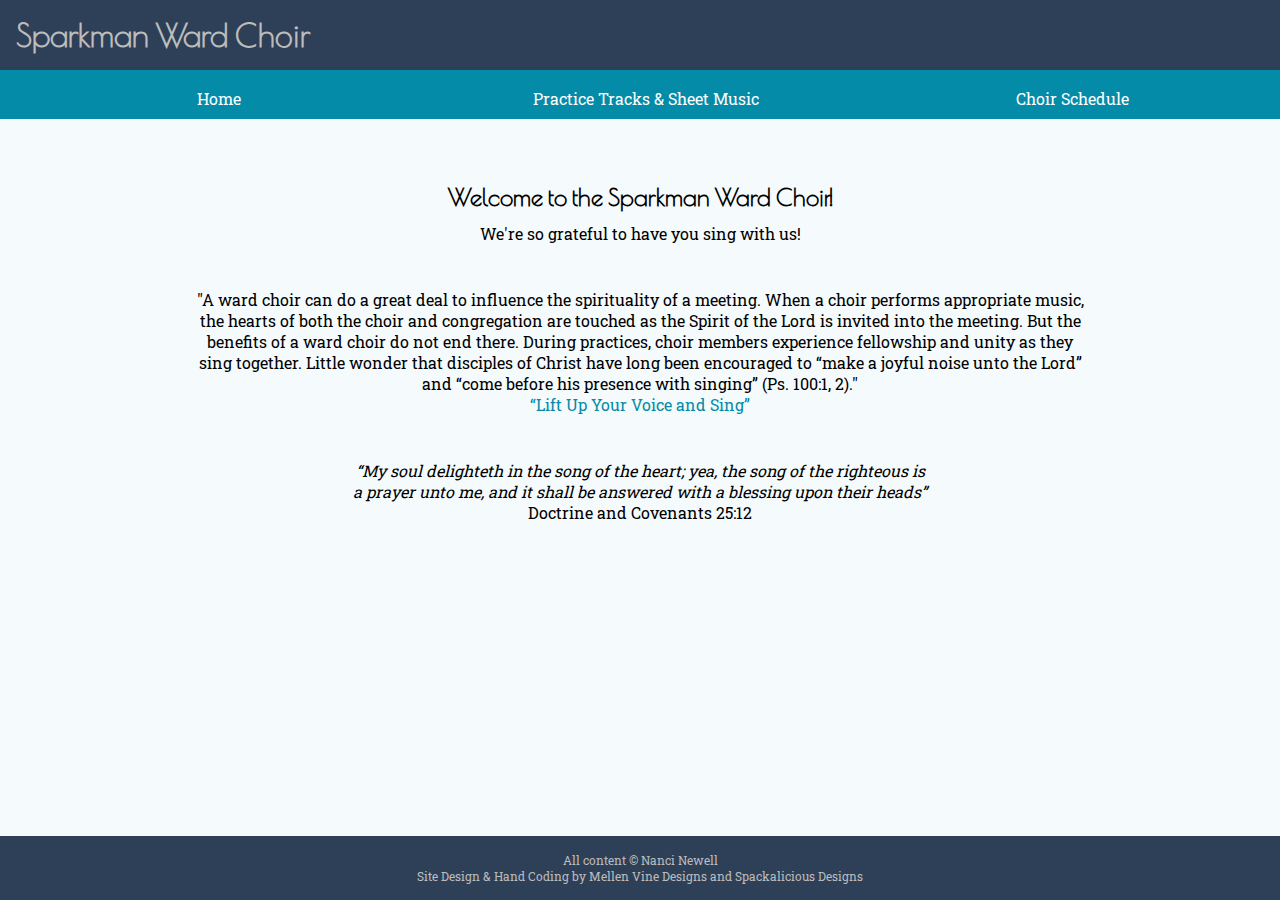
<file: index.html>
<!DOCTYPE html>
<html>
<head>
    <title>Sparkman Ward Choir | Huntsville, Alabama</title>
    <meta name="description" content="Sparkman Ward Choir, Huntsville, Alabama">    
    <meta charset="utf-8">
    <meta name="viewport" content="width=device-width, initial-scale=1, viewport-fit=cover">
    <meta http-equiv="x-ua-compatible" content="ie=edge">
    <link rel="shortcut icon" href="images/favicon.png">
    <link href="css/main.css" rel="stylesheet" media="screen">
    <link href="css/large.css" rel="stylesheet" media="screen">
</head>
    <header>
        <h1 class="logo">Sparkman Ward Choir</h1>
        
        <!-- Hamburger icon -->
        <input class="side-menu" type="checkbox" id="side-menu"/>
        <label class="hamb" for="side-menu"><span class="hamb-line"></span></label>
        <!-- Menu -->
        <nav class="nav">
            <ul class="menu">
                <li><a href="index.html">Home</a></li>
                <li><a href="music.html">Practice Tracks & Sheet Music</a></li>
                <li><a href="schedule.html">Choir Schedule</a></li>
            </ul>
        </nav>
    </header>
    <main>
        <div id="welcome">
            <h2>Welcome to the Sparkman Ward Choir!</h2>
            <p>We're so grateful to have you sing with us!</p>
            <br>
            <p>"A ward choir can do a great deal to influence the spirituality of a meeting. When a choir performs appropriate music, the hearts of both the choir and congregation are touched as the Spirit of the Lord is invited into the meeting. But the benefits of a ward choir do not end there. During practices, choir members experience fellowship and unity as they sing together. Little wonder that disciples of Christ have long been encouraged to “make a joyful noise unto the Lord” and “come before his presence with singing” (Ps. 100:1, 2)." 
                <br><a href="https://www.churchofjesuschrist.org/study/ensign/2001/08/lift-up-your-voice-and-sing?lang=eng" target="_blank">“Lift Up Your Voice and Sing”</a>
            </p>
            <br>
            <p><em>“My soul delighteth in the song of the heart; yea, the song of the righteous is <br>a prayer unto me, and it shall be answered with a blessing upon their heads”</em> <br>Doctrine and Covenants 25:12</p>
        </div>
    </main>
    <footer>
        <p>All content &copy; Nanci Newell</p>
        <p>Site Design & Hand Coding by Mellen Vine Designs and Spackalicious Designs</p>
    </footer>
</body>
</html>
</file>
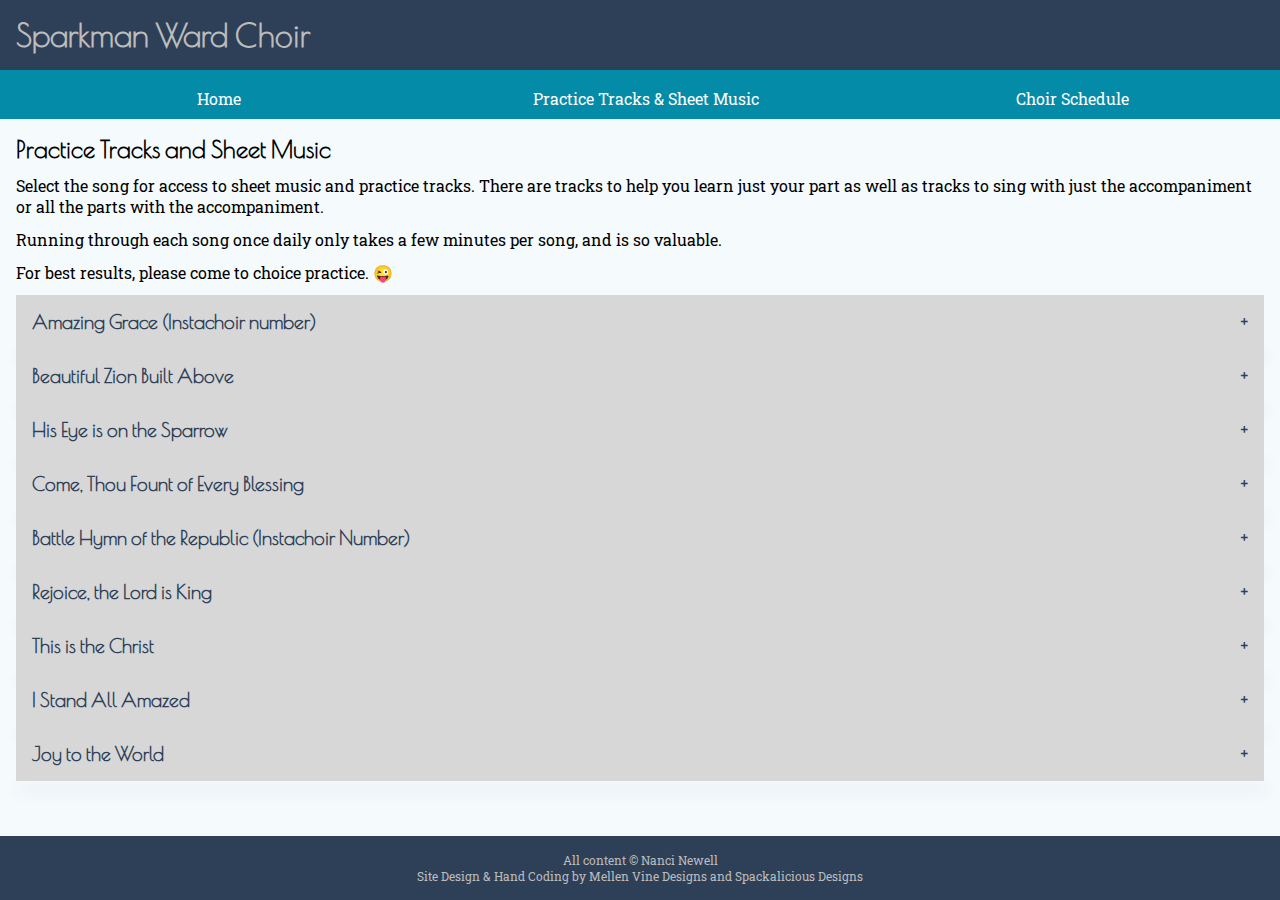
<file: music.html>
<!DOCTYPE html>
<html>
<head>
    <title>Sparkman Ward Choir | Huntsville, Alabama</title>
    <meta name="description" content="Sparkman Ward Choir, Huntsville, Alabama">    
    <meta charset="utf-8">
    <meta name="viewport" content="width=device-width, initial-scale=1, viewport-fit=cover">
    <meta http-equiv="x-ua-compatible" content="ie=edge">
    <link rel="shortcut icon" href="images/favicon.png">
    <link href="css/main.css" rel="stylesheet" media="screen">
    <link href="css/large.css" rel="stylesheet" media="screen">
</head>
    <header>
        <h1 class="logo">Sparkman Ward Choir</h1>
        
        <!-- Hamburger icon -->
        <input class="side-menu" type="checkbox" id="side-menu"/>
        <label class="hamb" for="side-menu"><span class="hamb-line"></span></label>
        <!-- Menu -->
        <nav class="nav">
            <ul class="menu">
                <li><a href="index.html">Home</a></li>
                <li><a href="music.html">Practice Tracks & Sheet Music</a></li>
                <li><a href="schedule.html">Choir Schedule</a></li>
            </ul>
        </nav>
    </header>
    <main>
        <h2>Practice Tracks and Sheet Music</h2>
        <p>Select the song for access to sheet music and practice tracks. There are tracks to help you learn just your part as well as tracks to sing with just the accompaniment or all the parts with the accompaniment.</p>
        <p>Running through each song once daily only takes a few minutes per song, and is so valuable.</p>
        <p>For best results, please come to choice practice. &#128540;</p>

        <!-- <button class="accordion">If the Savior Stood Beside Me</button>
        <div class="panel">
            <ul>
                <li><a target="_blank" href="sheetmusic/if-the-savior-stood-beside-me-duet-or-two-part-choir-verses-1-2-and-6.pdf">Original Sheet Music</a></li>
                
                <li><a target="_blank" href="https://rumble.com/v3b12ru-if-the-savior-stood-beside-me-all-with-accompaniment.html">All Parts with Accompaniment - video</a></li>
                <li><a target="_blank" href="audio/if_the_savior_stood_beside_me/all_with_accompaniment.mp3">All Parts with Accompaniment - mp3</a></li>
                <li><a target="_blank" href="audio/if_the_savior_stood_beside_me/accompaniment.mp3">Accompaniment Only - mp3</a></li>

                <li><a target="_blank" href="https://rumble.com/v3b12t0-if-the-savior-stood-beside-me-women-with-accompaniment.html">Women with Accompaniment - video</a></li>
                <li><a target="_blank" href="audio/if_the_savior_stood_beside_me/women_with_accomaniment.mp3">Women with Accompaniment - mp3</a></li>
                <li><a target="_blank" href="audio/if_the_savior_stood_beside_me/women_no_accomaniment.mp3">Women without Accompaniment - mp3</a></li>

                <li><a target="_blank" href="https://rumble.com/v3b12s8-if-the-savior-stood-beside-me-men-with-accompaniment.html">Men with Accompaniment - video</a></li>
                <li><a target="_blank" href="audio/if_the_savior_stood_beside_me/men_with_accomaniment.mp3">Men with Accompaniment - mp3</a></li>
                <li><a target="_blank" href="audio/if_the_savior_stood_beside_me/men_no_accomaniment.mp3">Men without Accompaniment - mp3</a></li>
               
            </ul>
        </div>
        
        <button class="accordion">Because I Have Been Given Much</button>
        <div class="panel">
            <ul>
                <li><a target="_blank" href="sheetmusic/Because I Have Been Given Much (men altered).pdf">Sheet Music (Parts Only)</a></li>
                <li><a target="_blank" href="audio/because_I_have_been_given_much/accompaniment.mp3">Accompaniment - mp3</a></li>
                <li><a target="_blank" href="https://rumble.com/v3ax1oo-because-i-have-been-given-much-soprano.html">Sopranos without Accompaniment - video</a></li>
                <li><a target="_blank" href="audio/because_I_have_been_given_much/soprano.mp3">Sopranos without Accompaniment - mp3</a></li>
                <li><a target="_blank" href="https://rumble.com/v3crfri-because-i-have-been-given-much-alto.html">Altos without Accompaniment - video</a></li>
                <li><a target="_blank" href="audio/because_I_have_been_given_much/alto.mp3">Altos without Accompaniment - mp3</a></li>
                <li><a target="_blank" href="https://rumble.com/v3crfpy-because-i-have-been-given-much-men-altered.html">Men without Accompaniment - video</a></li>
                <li><a target="_blank" href="audio/because_I_have_been_given_much/men.mp3">Men without Accompaniment - mp3</a></li>
               
            </ul>
        </div>
        <button class="accordion">Oh, Come, All Ye Faithful</button>
        <div class="panel">
            <ul>
                <li><a target="_blank" href="sheetmusic/Oh__Come__All_Ye_Faithful_original.pdf">Original Sheet Music</a></li>
                <li><a target="_blank" href="sheetmusic/Oh_Come_All_Ye-Faithful-parts_broken_out_and_condensed.pdf">Parts Broken Out Sheet Music</a></li>
                <li><a target="_blank" href="audio/oh_come_all_ye_faithful/Oh_come_all_ye_faithful-all_parts.mp3">All Parts with accompaniment - mp3</a></li>
                                
                <li><a target="_blank" href="audio/oh_come_all_ye_faithful/Oh_come_all_ye_faithful-soprano.mp3">Soprano - mp3</a></li>
                
                <li><a target="_blank" href="audio/oh_come_all_ye_faithful/Oh_come_all_ye_faithful-alto.mp3">Alto - mp3</a></li>
                <li><a target="_blank" href="audio/oh_come_all_ye_faithful/Oh Come All Ye Faithful - alto.m4a">Alto Recording- mp4</a></li>
                                
                <li><a target="_blank" href="audio/oh_come_all_ye_faithful/Oh_come_all_ye_faithful-tenor.mp3">Tenor - mp3</a></li>
                
                <li><a target="_blank" href="audio/oh_come_all_ye_faithful/Oh_come_all_ye_faithful-bass.mp3">Bass - mp3</a></li>
            </ul>
        </div>



        

        <button class="accordion">I Know That My Redeemer Lives</button>
        <div class="panel">
            <ul>
                 <li><a target="new" href=#>Song 1- with Nanci's edits</a></li>
                <li><a target="new" href="sheetmusic/i-know-that-my-redeemer-lives-cch.pdf">Hymn Book Sheet Music Color Coded for Hymplicity Arrangement</a></li>
                <li><a target="_blank" href="audio/i-know-that-my-redeemer-lives/accompaniment.mp3">Accompaniment Only MP3</a></li>
                <li><a target="_blank" href="audio/i-know-that-my-redeemer-lives/all.mp3">All Parts MP3</a></li>
                <li><a target="_blank" href="audio/i-know-that-my-redeemer-lives/soprano-with-accompaniment.mp3">Soprano MP3</a></li>
                <li><a target="_blank" href="audio/i-know-that-my-redeemer-lives/alto-with-accompaniment.mp3">Alto MP3</a></li>
                <li><a target="_blank" href="audio/i-know-that-my-redeemer-lives/tenor-with-accompaniment.mp3">Tenor MP3</a></li>
                <li><a target="_blank" href="audio/i-know-that-my-redeemer-lives/bass-with-accompaniment.mp3">Bass MP3</a></li>
            </ul>
        </div>

        <button class="accordion">How Can I Keep From Singing</button>
        <div class="panel">
            <ul>
                 <li><a target="new" href=#>Song 1- with Nanci's edits</a></li>
                <li><a target="new" href="sheetmusic/How-Can-I-Keep-From-Singing.pdf">Original Sheet Music</a></li>
                <li><a target="_blank" href="audio/how_can_i_keep_from_singing/all.mp3">All Parts MP3</a></li>
                <li><a target="_blank" href="audio/how_can_i_keep_from_singing/soprano-with-others.mp3">Soprano MP3</a></li>
                <li><a target="_blank" href="audio/how_can_i_keep_from_singing/alto-with-others.mp3">Alto MP3</a></li>
                <li><a target="_blank" href="audio/how_can_i_keep_from_singing/tenor-with-others.mp3">Tenor MP3</a></li>
                <li><a target="_blank" href="audio/how_can_i_keep_from_singing/bass-with-others.mp3">Bass MP3</a></li>
            </ul>
        </div>

        <button class="accordion">Testimony (I am a Child of God/I Believe in Christ Medley)</button>
        <div class="panel">
            <ul>
                <li><a target="new" href=#>Song 1- with Nanci's edits</a></li> 
                <li><a target="new" href="sheetmusic/Testimony__2015_.pdf">Original Sheet Music</a></li>
                <li><a target="_blank" href="audio/testimony/accompaniment.mp3">Accompaniment MP3</a></li>
                <li><a target="_blank" href="audio/testimony/all.mp3">All Parts MP3</a></li>
                <li><a target="_blank" href="audio/testimony/women-with-accompaniment.mp3">Women MP3</a></li>
                <li><a target="_blank" href="audio/testimony/men-with-accompaniment.mp3">Men MP3</a></li>
                
            </ul>
        </div>

        -->
<!-- 
        <button class="accordion">I Will Walk With Jesus</button>
        <div class="panel">
            <ul>
                <li><a target="new" href=#>Song 1- with Nanci's edits</a></li>
                <li><a target="new" href="sheetmusic/i_will_walk_with_jesus.pdf">Original Sheet Music</a></li>
                <li>Verse 1: Women <br>Chorus: All <br> Verse 2: Men<br>Chorus: All <br> Verse 3: All<br>Chorus: All </li>
                <li><a target="_blank" href="audio/i-will-walk-with-Jesus/i_will_walk_with_jesus_accompaniment.mp3">Accompaniment MP3</a></li>
                <li><a target="_blank" href="audio/i-will-walk-with-Jesus/i_will_walk_with_jesus.mp3">All Vocals MP3</a></li>
            </ul>
        </div> 
        
        <button class="accordion">Guide Us, O Thou Great Jehovah</button>
        <div class="panel">
            <ul>
                 <li><a target="new" href=#>Song 1- with Nanci's edits</a></li> 
                <li><a target="new" href="sheetmusic/guide_us_o_thou_great_jehovah_eng.pdf">Original Sheet Music</a></li>
                <li><a target="new" href="sheetmusic/great_jehovah_road_map_20240826_0001.pdf">Roadmap and Final Ending</a></li>
                <li><a target="new" href="sheetmusic/guide_us_o_thou_great_jehovah-hymnplicity_roadmapped.pdf">Hymplicity Roadmapped Sheet Music</a></li>
                <li><a target="_blank" href="audio/guide-us-o-thou-great-jehovah-vocal-and-instrumental-192k-eng.mp3">All Vocals (Original- not Hymnplicity) MP3</a></li>
                <li><a target="_blank" href="audio/i-will-walk-with-Jesus/i_will_walk_with_jesus.mp3">Accompaniment (Original- not Hymplicity) MP3</a></li>
            </ul>
        </div>

        <button class="accordion">It Is Well With My Soul</button>
        <div class="panel">
            <ul>
                <li><a target="new" href=#>Song 1- with Nanci's edits</a></li>
                <li><a target="new" href="sheetmusic/it_is_well_20240826_0001.pdf">Original Sheet Music</a></li>
                <li><a target="_blank" href="audio/it-is-well-with-my-soul.mp3">Accompaniment MP3</a></li>
            </ul>
        </div>-->

        <!-- <button class="accordion">My Own Sacred Grove</button>
        <div class="panel">
            <ul>-->
                <!-- <li><a target="new" href=#>Song 1- with Nanci's edits</a></li> -->
                <!-- <li><a target="new" href="sheetmusic/my-own-sacred-grove.pdf">Original Sheet Music</a></li>
                <li><a target="_blank" href="audio/my-own-sacred-grove/all.mp3">All MP3</a></li>
                <li><a target="_blank" href="audio/my-own-sacred-grove/accompaniment.mp3">Accompaniment MP3</a></li>
                <li><a target="_blank" href="audio/my-own-sacred-grove/soprano-with-accompaniment.mp3">Soprano MP3</a></li>
                <li><a target="_blank" href="audio/my-own-sacred-grove/alto-with-accompaniment.mp3">Alto MP3</a></li>
                <li><a target="_blank" href="audio/my-own-sacred-grove/tenor-with-accompaniment.mp3">Tenor MP3</a></li>
                <li><a target="_blank" href="audio/my-own-sacred-grove/bass">Bass MP3</a></li>
            </ul>
        </div>

        <button class="accordion">Oh Come, Oh Come, Emmanuel</button>
        <div class="panel">
            <ul> -->
                <!-- <li><a target="new" href=#>Song 1- with Nanci's edits</a></li> -->
                <!-- <li><a target="new" href="sheetmusic/o-come-o-come-emmanuel-exp-smith.pdf">Original Sheet Music</a></li>
                <li><a target="_blank" href="audio/o-come-o-come-emmanuel/all.mp3">All Parts MP3</a></li>
                <li><a target="_blank" href="audio/o-come-o-come-emmanuel/accompaniment.mp3">Accompaniment Only MP3</a></li>
                <li><a target="_blank" href="audio/o-come-o-come-emmanuel/soprano-with-accompaniment.mp3">Soprano MP3</a></li>
                <li><a target="_blank" href="audio/o-come-o-come-emmanuel/alto-with-accompaniment.mp3">Alto MP3</a></li>
                <li><a target="_blank" href="audio/o-come-o-come-emmanuel/tenor-with-accompaniment.mp3">Tenor MP3</a></li>
                <li><a target="_blank" href="audio/o-come-o-come-emmanuel/bass-with-accompaniment.mp3">Bass MP3</a></li>
            </ul>
        </div> -->

        <button class="accordion">Amazing Grace (Instachoir number)</button>
        <div class="panel">
            <ul>
                <li><a target="new" href="sheetmusic/amazing_grace.pdf">Sheet Music</a></li>
                <!--
                <li><a target="_blank" href=#>All with Accompaniment MP3</a></li>-->
                <li><a target="_blank" href="audio/amazing_grace/amazing_grace_accompaniment.mp3">Accompaniment Only MP3</a></li>
                <li><a target="_blank" href="audio/amazing_grace/amazing_grace_s.m4a">Soprano MP3</a></li>
                <li><a target="_blank" href="audio/amazing_grace/amazing_grace_a.m4a">Alto MP3</a></li>
                <li><a target="_blank" href="audio/amazing_grace/amazing_grace_t.m4a">Tenor MP3</a></li>
                <li><a target="_blank" href="audio/amazing_grace/amazing_grace_b.m4a">Bass MP3</a></li>
            </ul>
        </div>
        <button class="accordion">Beautiful Zion Built Above</button>
        <div class="panel">
            <ul>
                <li><a target="new" href="sheetmusic/BeautifulZionSATB.pdf">Sheet Music</a></li>
                <!--
                <li><a target="_blank" href=#>All with Accompaniment MP3</a></li>
                <li><a target="_blank" href=#>Accompaniment Only MP3</a></li>-->
                <li><a target="_blank" href="audio/beautiful_zion/beautiful_zion_s.m4a">Soprano</a></li>
                <li><a target="_blank" href="audio/beautiful_zion/beautiful_zion_a.mp4">Alto</a></li>
                <li><a target="_blank" href="audio/beautiful_zion/beautiful_zion_t.mp4">Tenor</a></li>
                <li><a target="_blank" href="audio/beautiful_zion/beautiful_zion_b.m4a">Bass</a></li>
            </ul>
        </div>
        <button class="accordion">His Eye is on the Sparrow</button>
        <div class="panel">
            <ul>
                <li><a target="new" href="sheetmusic/his_eye_is_on_the_sparrow.pdf">Sheet Music</a></li>
                <!--
                <li><a target="_blank" href=#>All with Accompaniment MP3</a></li>-->
                <li><a target="_blank" href="audio/his_eye_is_on_the_sparrow/his_eye_is_on_the_sparrow_accompaniment.mp3">Accompaniment Only MP3</a></li>
                <li><a target="_blank" href="audio/his_eye_is_on_the_sparrow/his_eye_is_on_the_sparrow_s.m4a">Soprano MP3</a></li>
                <li><a target="_blank" href="audio/his_eye_is_on_the_sparrow/his_eye_is_on_the_sparrow_a.m4a">Alto MP3</a></li>
                <li><a target="_blank" href="audio/his_eye_is_on_the_sparrow/his_eye_is_on_the_sparrow_t.m4a">Tenor MP3</a></li>
                <li><a target="_blank" href="audio/his_eye_is_on_the_sparrow/his_eye_is_on_the_sparrow_b.m4a">Bass MP3</a></li>
            </ul>
        </div>

        <button class="accordion">Come, Thou Fount of Every Blessing</button> 
        <div class="panel">
            <ul>
                 <!-- <li><a target="new" href=#>Sheet Music with Nanci's Edits</a></li>  -->
                <li><a target="_blank" href="sheetmusic/comethoufountofeveryblessingsatb.pdf">Original Sheet Music</a></li>
                <li><a target="_blank" href="audio/come_thou_fount/accompaniment.mp3">Accompaniment Only MP3</a></li>
                <li><a target="_blank" href="audio/come_thou_fount/all.mp3">All Parts MP3</a></li>
                <li><a target="_blank" href="audio/come_thou_fount/women-with-accompaniment.mp3">Women MP3</a></li>
                <li><a target="_blank" href="audio/come_thou_fount/men-with-accompaniment.mp3">Men MP3</a></li>

            </ul>
        </div> 

        <button class="accordion">Battle Hymn of the Republic (Instachoir Number)</button> 
        <div class="panel">
            <ul>
                 <!-- <li><a target="new" href=#>Sheet Music with Nanci's Edits</a></li>  -->
                <li><a target="_blank" href="sheetmusic/battle_hymn_of_the_republic.pdf">Original Sheet Music</a></li>
                <li><a target="_blank" href="audio/battle_hymn/battle_hymn_of_the_republic_accompaniment_eng.mp3">Accompaniment Only MP3</a></li>
                <li><a target="_blank" href="audio/come_thou_fount/all.mp3">All Parts MP3</a></li>
                <li><a target="_blank" href="audio/battle_hymn/battle_hymn_s.m4a">Soprano MP3</a></li>
                <li><a target="_blank" href="audio/battle_hymn/battle_hymn_a.m4a">Alto MP3</a></li>
                <li><a target="_blank" href="audio/battle_hymn/battle_hymn_t.m4a">Tenor MP3</a></li>
                <li><a target="_blank" href="audio/battle_hymn/battle_hymn_b.m4a">Bass MP3</a></li>

            </ul>
        </div> 

        <button class="accordion">Rejoice, the Lord is King</button>
        <div class="panel">
            <ul>
                <li><a target="new" href="sheetmusic/rejoice-the-lord-is-king.pdf">Sheet Music</a></li>
                <!--
                <li><a target="_blank" href=#>All with Accompaniment MP3</a></li>-->
                <li><a target="_blank" href="audio/rejoice_the_lord_is_king/rejoice_the_lord_is_king_accompaniment_eng.mp3">Accompaniment Only MP3</a></li>
                <li><a target="_blank" href="audio/rejoice_the_lord_is_king/rejoice_the_lord_is_king_s.m4a">Soprano MP3</a></li>
                <li><a target="_blank" href="audio/rejoice_the_lord_is_king/rejoice_the_lord_is_king_a.m4a">Alto MP3</a></li>
                <li><a target="_blank" href="audio/rejoice_the_lord_is_king/rejoice_the_lord_is_king_t.m4a">Tenor MP3</a></li>
                <li><a target="_blank" href="audio/rejoice_the_lord_is_king/rejoice_the_lord_is_king_b.m4a">Bass MP3</a></li>
            </ul>
        </div>
        <button class="accordion">This is the Christ</button>
        <div class="panel">
            <ul>
                <li><a target="new" href="sheetmusic/this_is_the_christ hymns_for_home_and_church.pdf">Sheet Music</a></li>
                <!--
                <li><a target="_blank" href=#>All with Accompaniment MP3</a></li>
                <li><a target="_blank" href=#>Accompaniment Only MP3</a></li>
                <li><a target="_blank" href=#>Soprano MP3</a></li>
                <li><a target="_blank" href=#>Alto MP3</a></li>-->
                <li><a target="_blank" href="audio/this_is_the_christ_hymn/this_is_the_christ_vocal.mp3">Vocal track</a></li>
                <li><a target="_blank" href="audio/this_is_the_christ_hymn/this_is_the_christ_accompaniment.mp3">Accompaniment</a></li>
            </ul>
        </div>
        <button class="accordion">I Stand All Amazed</button>
        <div class="panel">
            <ul>
                <li><a target="new" href="sheetmusic/i-stand-all-amazed-bagley.pdf">Original Sheet Music</a></li>
                <li><a target="new" href="sheetmusic/i-stand-all-amazed-bagley-expanded-then-compressed.pdf">Nanci's Expanded Sheet Music (no codas or repeats, broken out by part)</a></li>
                <li><a target="_blank" href="audio/i-stand-all-amazed/all.mp3">All Parts MP3</a></li>
                <li><a target="_blank" href="audio/i-stand-all-amazed/accompaniment.mp3">Accompaniment Only MP3</a></li>
                <li><a target="_blank" href="audio/i-stand-all-amazed/soprano-with-accompaniment.mp3">Soprano MP3</a></li>
                <li><a target="_blank" href="audio/i-stand-all-amazed/alto-with-accompaniment.mp3">Alto MP3</a></li>
                <li><a target="_blank" href="audio/i-stand-all-amazed/tenor-with-accompaniment.mp3">Tenor MP3</a></li>
                <li><a target="_blank" href="audio/i-stand-all-amazed/bass-with-accompaniment.mp3">Bass MP3</a></li>
            </ul>
        </div>

        <button class="accordion">Joy to the World</button>
        <div class="panel">
            <ul>
                <!-- <li><a target="new" href=#>Song 1- with Nanci's edits</a></li> -->
                <li><a target="new" href="sheetmusic/joy_to_the_world.pdf">Joy to the World- Original Sheet Music</a></li>
                <li><a target="_blank" href="audio/joy_to_the_world/joy_to_the_world_accompaniment_eng.mp3">Accompaniment Only MP3</a></li>
                <!-- <li><a target="_blank" href=#>All with Accompaniment MP3</a></li>
                
                <li><a target="_blank" href=#>Soprano MP3</a></li>
                <li><a target="_blank" href=#>Alto MP3</a></li>
                <li><a target="_blank" href=#>Tenor MP3</a></li>
                <li><a target="_blank" href=#>Bass MP3</a></li> -->
            </ul>
        </div>
        <!-- TEMPLATE
        <button class="accordion">Song 1</button>
        <div class="panel">
            <ul>
                <li><a target="new" href=#>Song 1- with Nanci's edits</a></li>
                <li><a target="new" href=#>Song 1- original sheet music</a></li>
                <li><a target="_blank" href=#>All with Accompaniment MP3</a></li>
                <li><a target="_blank" href=#>Accompaniment Only MP3</a></li>
                <li><a target="_blank" href=#>Soprano MP3</a></li>
                <li><a target="_blank" href=#>Alto MP3</a></li>
                <li><a target="_blank" href=#>Tenor MP3</a></li>
                <li><a target="_blank" href=#>Bass MP3</a></li>
            </ul>
        </div> -->

     
        <script>
            var acc = document.getElementsByClassName("accordion");
            var i;
            
            for (i = 0; i < acc.length; i++) {
                acc[i].addEventListener("click", function() {
                this.classList.toggle("active");
                var panel = this.nextElementSibling;
                if (panel.style.maxHeight){
                    panel.style.maxHeight = null;
                } else {
                    panel.style.maxHeight = panel.scrollHeight + "px";
                } 
                });
            }
        </script>
    </main>
    <footer>
        <p>All content &copy; Nanci Newell</p>
        <p>Site Design & Hand Coding by Mellen Vine Designs and Spackalicious Designs</p>
    </footer>
</body>
</html>
</file>
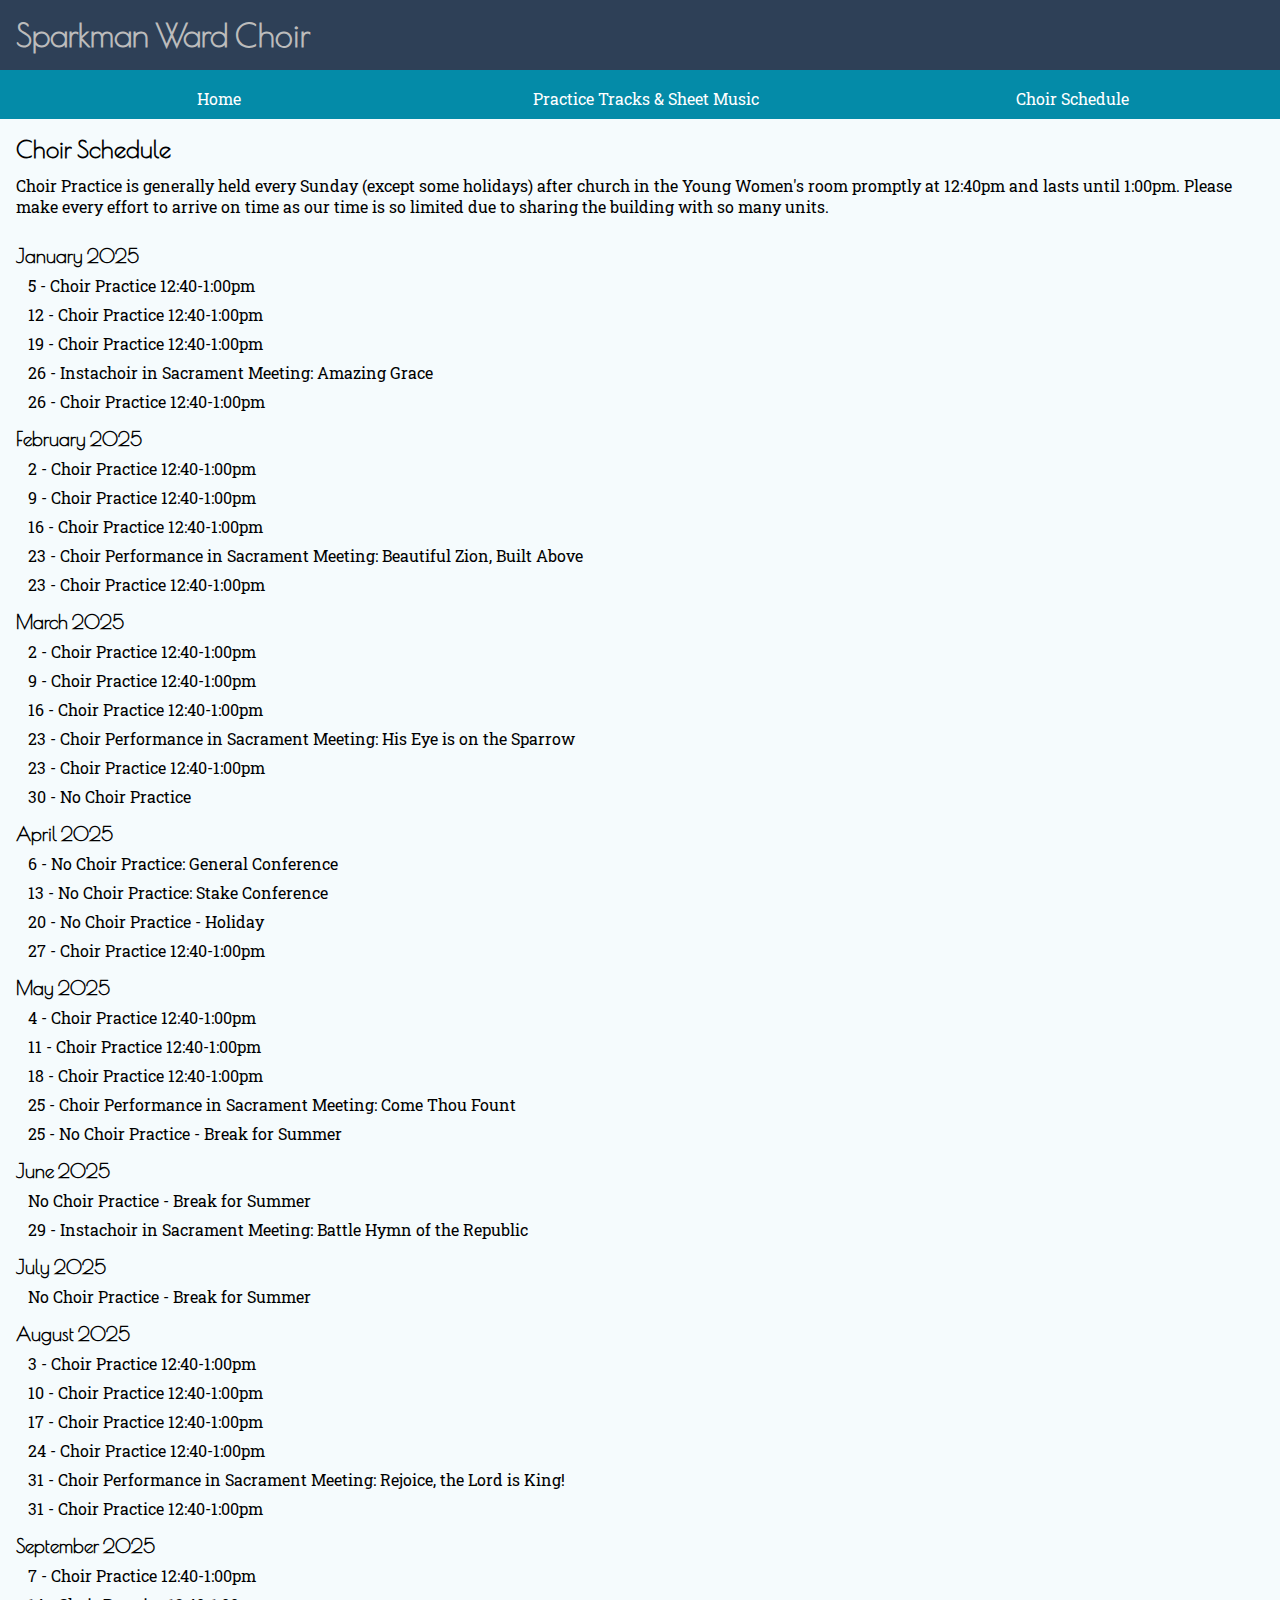
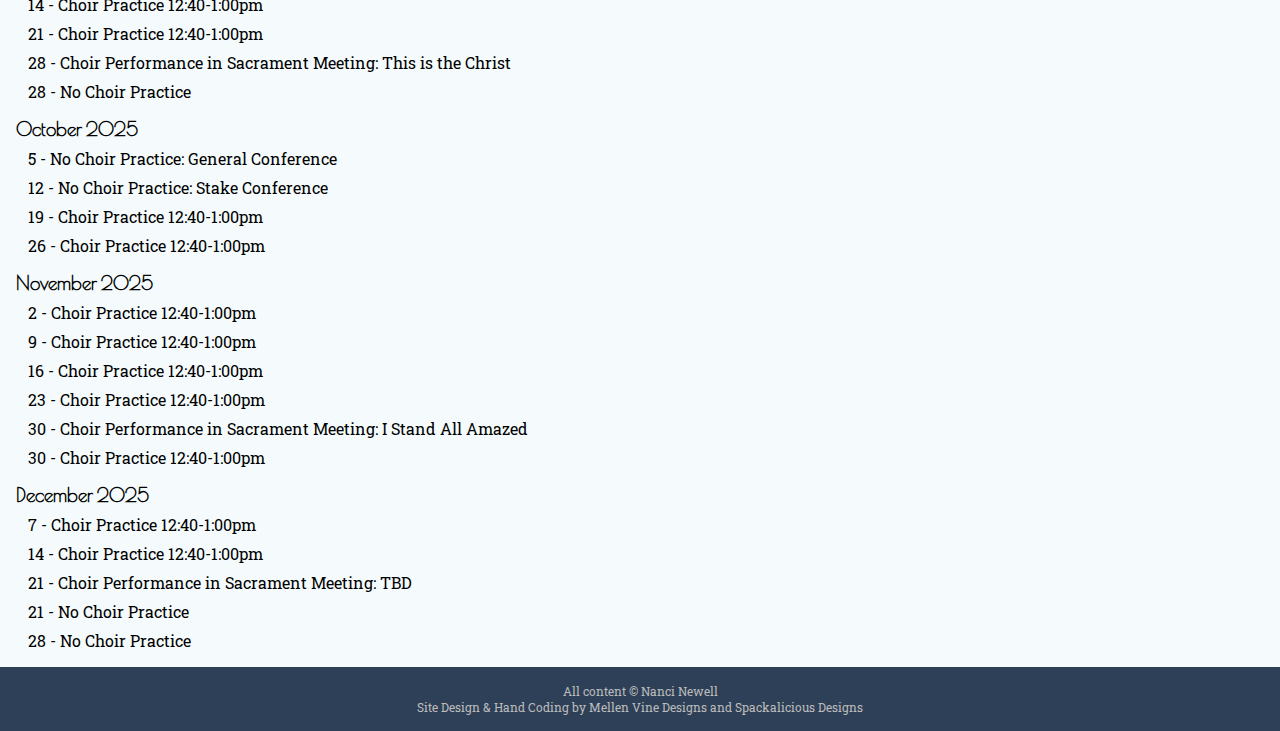
<file: schedule.html>
<!DOCTYPE html>
<html>
<head>
    <title>Sparkman Ward Choir | Huntsville, Alabama</title>
    <meta name="description" content="Sparkman Ward Choir, Huntsville, Alabama">    
    <meta charset="utf-8">
    <meta name="viewport" content="width=device-width, initial-scale=1, viewport-fit=cover">
    <meta http-equiv="x-ua-compatible" content="ie=edge">
    <link rel="shortcut icon" href="images/favicon.png">
    <link href="css/main.css" rel="stylesheet" media="screen">
    <link href="css/large.css" rel="stylesheet" media="screen">
</head>
    <header>
        <h1 class="logo">Sparkman Ward Choir</h1>
        
        <!-- Hamburger icon -->
        <input class="side-menu" type="checkbox" id="side-menu"/>
        <label class="hamb" for="side-menu"><span class="hamb-line"></span></label>
        <!-- Menu -->
        <nav class="nav">
            <ul class="menu">
                <li><a href="index.html">Home</a></li>
                <li><a href="music.html">Practice Tracks & Sheet Music</a></li>
                <li><a href="schedule.html">Choir Schedule</a></li>
            </ul>
        </nav>
    </header>
    <main>
        <h2>Choir Schedule</h2>
        <p>Choir Practice is generally held every Sunday (except some holidays) after church in the Young Women's room promptly at 12:40pm and lasts until 1:00pm. Please make every effort to arrive on time as our time is so limited due to sharing the building with so many units. </p>
        
        <h3>January 2025</h3>
            <ul>
                <li>5 - Choir Practice 12:40-1:00pm</li>
                <li>12 - Choir Practice 12:40-1:00pm</li>
                <li>19 - Choir Practice 12:40-1:00pm</li>
                <li>26 - Instachoir in Sacrament Meeting: Amazing Grace</li>
                <li>26 - Choir Practice 12:40-1:00pm</li>
            </ul>
        <h3>February 2025</h3>
            <ul>
                <li>2 - Choir Practice 12:40-1:00pm</li>
                <li>9 - Choir Practice 12:40-1:00pm</li>
                <li>16 - Choir Practice 12:40-1:00pm</li>
                <li>23 - Choir Performance in Sacrament Meeting: Beautiful Zion, Built Above</li>
                <li>23 - Choir Practice 12:40-1:00pm</li>
            </ul>
        <h3>March 2025</h3>
            <ul>
                <li>2 - Choir Practice 12:40-1:00pm</li>
                <li>9 - Choir Practice 12:40-1:00pm</li>
                <li>16 - Choir Practice 12:40-1:00pm</li>
                <li>23 - Choir Performance in Sacrament Meeting: His Eye is on the Sparrow</li>
                <li>23 - Choir Practice 12:40-1:00pm</li>
                <li>30 - No Choir Practice</li>
            </ul>
        <h3>April 2025</h3>
            <ul>
                <li>6 - No Choir Practice: General Conference</li>
                <li>13 - No Choir Practice: Stake Conference</li>
                <li>20 - No Choir Practice - Holiday</li>
                <li>27 - Choir Practice 12:40-1:00pm</li>
            </ul>
        <h3>May 2025</h3>
            <ul>
                <li>4 - Choir Practice 12:40-1:00pm</li>
                <li>11 - Choir Practice 12:40-1:00pm</li>
                <li>18 - Choir Practice 12:40-1:00pm</li>
                <li>25 - Choir Performance in Sacrament Meeting: Come Thou Fount</li>
                <li>25 - No Choir Practice - Break for Summer</li>
            </ul>
        <h3>June 2025</h3>
            <ul>
                <li>No Choir Practice - Break for Summer</l>
                <li>29 - Instachoir in Sacrament Meeting: Battle Hymn of the Republic</li>
            </ul>
        <h3>July 2025</h3>
            <ul>
                <li>No Choir Practice - Break for Summer</li>
            </ul>
        <h3>August 2025</h3>
            <ul>
                <li>3 - Choir Practice 12:40-1:00pm</li>
                <li>10 - Choir Practice 12:40-1:00pm</li>
                <li>17 - Choir Practice 12:40-1:00pm</li>
                <li>24 - Choir Practice 12:40-1:00pm</li>
                <li>31 - Choir Performance in Sacrament Meeting: Rejoice, the Lord is King!</li>
                <li>31 - Choir Practice 12:40-1:00pm</li>
            </ul>
        <h3>September 2025</h3>
            <ul>
                <li>7 - Choir Practice 12:40-1:00pm</li>
                <li>14 - Choir Practice 12:40-1:00pm</li>
                <li>21 - Choir Practice 12:40-1:00pm</li>
                <li>28 - Choir Performance in Sacrament Meeting: This is the Christ</li>
                <li>28 - No Choir Practice</li>
            </ul>
        <h3>October 2025</h3>
            <ul>
                <li>5 - No Choir Practice: General Conference</li>
                <li>12 - No Choir Practice: Stake Conference</li>
                <li>19 - Choir Practice 12:40-1:00pm</li>
                <li>26 - Choir Practice 12:40-1:00pm</li>
            </ul>
        <h3>November 2025</h3>
            <ul>
                <li>2 - Choir Practice 12:40-1:00pm</li>
                <li>9 - Choir Practice 12:40-1:00pm</li>
                <li>16 - Choir Practice 12:40-1:00pm</li>
                <li>23 - Choir Practice 12:40-1:00pm</li>
                <li>30 - Choir Performance in Sacrament Meeting: I Stand All Amazed</li>
                <li>30 - Choir Practice 12:40-1:00pm</li>
            </ul>
        <h3>December 2025</h3>
            <ul>
                <li>7 - Choir Practice 12:40-1:00pm</li>
                <li>14 - Choir Practice 12:40-1:00pm</li>
                <li>21 - Choir Performance in Sacrament Meeting: TBD</li>
                <li>21 - No Choir Practice</li>
                <li>28 - No Choir Practice</li>
            </ul>
             
    </main>
    <footer>
        <p>All content &copy; Nanci Newell</p>
        <p>Site Design & Hand Coding by Mellen Vine Designs and Spackalicious Designs</p>
    </footer>
</body>
</html>
</file>
<file: css/main.css>
@import url('https://fonts.googleapis.com/css2?family=Poiret+One&family=Roboto+Slab:wght@300;500&display=swap');

/*
Med Blue: #048BA8
Dark Blue: #2E4057
Green: #99C24D
Light Green: #dbf3ae
Dark Gray: #2F2D2E
*/

/* * * * * * * * * * * GENERAL * * * * * * * * * * */
*{
    margin: 0;
    padding: 0;
    box-sizing: border-box;
}
body{
    display: flex;
    flex-direction: column;
    min-height: 100vh;
    font-family: 'Roboto Slab', serif;
}

h1, h2, h3, h4, h5, h6 {
    font-family: 'Poiret One', cursive;
}

h3{
    padding-top: 1rem;
}
a {
    color: #048BA8;
    text-decoration: none;
    transition: .3s;
}
a: visited{
    color: #2E4057;
}
a:hover{
    color: #dbf3ae;
    font-size: 1.1rem;
}
a: active{
    color: #2F2D2E;
}

#next-year{
margin: 1rem 0;
 }

/* * * * * * * * * * * HEADER * * * * * * * * * * */

header { 
    background-color: #2E4057; 
}

header h1{
    padding: 1rem 0 1rem 1rem;
    color: #bcbcbc;
}


/* Logo */
.logo{
    display: inline-block;
    color: #bcbcbc;
}
/* * * * * * * * * * * NAV * * * * * * * * * * */

nav { 
    background-color: #048BA8; 
    }


nav ul li{
    list-style: none;
    text-align: center;
}

nav a {
    color: #fff;
    text-decoration: none;
}
nav a: visited{
    color: #2E4057;
}
nav a:hover{
    color: #dbf3ae;
}
nav a: active{
    color: #2F2D2E;
}


.nav{
    width: 100%;
    height: 100%;
    position: fixed;
    overflow: hidden;
    
}
.menu a{
    display: block;
    padding: 30px;
}

.nav{
    max-height: 0;
    transition: max-height .5s ease-out;
}

/* Menu Icon */
.hamb{
    cursor: pointer;
    float: right;
    padding: 40px 20px;
}/* Style label tag */

.hamb-line {
    background: #bcbcbc;
    display: block;
    height: 2px;
    position: relative;
    width: 24px;

} /* Style span tag */

.hamb-line::before,
.hamb-line::after{
    background: #bcbcbc;
    content: '';
    display: block;
    height: 100%;
    position: absolute;
    transition: all .2s ease-out;
    width: 100%;
}
.hamb-line::before{
    top: 5px;
}
.hamb-line::after{
    top: -5px;
}

.side-menu {
    display: none;
} /* Hide checkbox */

/* Toggle menu icon */
.side-menu:checked ~ nav{
    max-height: 100%;
}
.side-menu:checked ~ .hamb .hamb-line {
    background: transparent;
}
.side-menu:checked ~ .hamb .hamb-line::before {
    transform: rotate(-45deg);
    top:0;
}
.side-menu:checked ~ .hamb .hamb-line::after {
    transform: rotate(45deg);
    top:0;
}

/* * * * * * * * * * * MAIN * * * * * * * * * * */

main { background-color: #f5fbfd; 
        flex: 1;
        padding: 1rem;
    }

#welcome {
    text-align: center;
    margin-top: 3rem;
}

ul li {
    list-style: none;
    padding-left: .75rem;
    padding-top: .5rem;
}

main p{
    margin: .75rem 0;
}
/* * * * * * * * * * * ACCORDIAN * * * * * * * * * * */
.accordion {
    font-family: 'Poiret One', cursive;
    font-weight: bold;
    font-size: 1.2em;
    background-color: #d7d7d7;
    color: #2e4057;
    cursor: pointer;
    padding: 1rem;
    width: 100%;
    border: none;
    text-align: left;
    outline: none;
    transition: 0.4s;
    margin: 10px 0 0
    transition: .3s;
}

.accordion:hover,.active {
    background-color: #a0dbe9;
}

.accordion:after {
    content: "+";
    color: #2e4057;
    font-weight: bold;
    float: right;
    margin-left: 5px
}

.active:after {
    content: "−"
}

.panel {
    padding: 0 1rem;
    background-color: white;
    max-height: 0;
    overflow: hidden;
    box-shadow: 2px 8px 15px 2px rgba(0, 24, 64, 0.12);
    transition: max-height 0.2s ease-out;
}

.panel ul {
    padding: 1rem;
}

.panel ul li {
    padding: .3rem;
}

.panel a {
    text-decoration: none;
    font-size: 1em
}

.panel a:link,.panel a:visited {
    color: #003366
}

.panel a:hover {
    color: #048ba8
}

/* * * * * * * * * * * FOOTER * * * * * * * * * * */

footer { 
    background-color: #2E4057; 
    color: #bcbcbc;
    padding: 1rem;
}
footer p { 
    margin: 1rem; 
    text-align: center;
    margin: 0;
    font-size: .75rem;
    }
</file>
<file: css/large.css>
@media screen and (min-width: 800px) {
body{
    background-color: #f5fbfd;
}

nav ul{
    display: grid;
    grid-template-columns: 1fr 1fr 1fr;
}

nav { 
    min-height: 45px;
    height: 45px;
    background-color: #048BA8;
    }


/* Responsiveness */
    .nav{
        max-height: none;
        top: 0;
        position: relative;
        /* float: right;
        width: fit-content;
        background-color: transparent; */
    }
    /* .menu li{
        float: left;
    } */

    .menu a{
        padding: 10px;
    }
    .menu a:hover{
        background-color: #048BA8;
    }

    .hamb{
        display: none;
    }
    

    #welcome {
        max-width: 900px;

    }
/* * * * * */
main{
    margin: auto;
}
}
</file>
